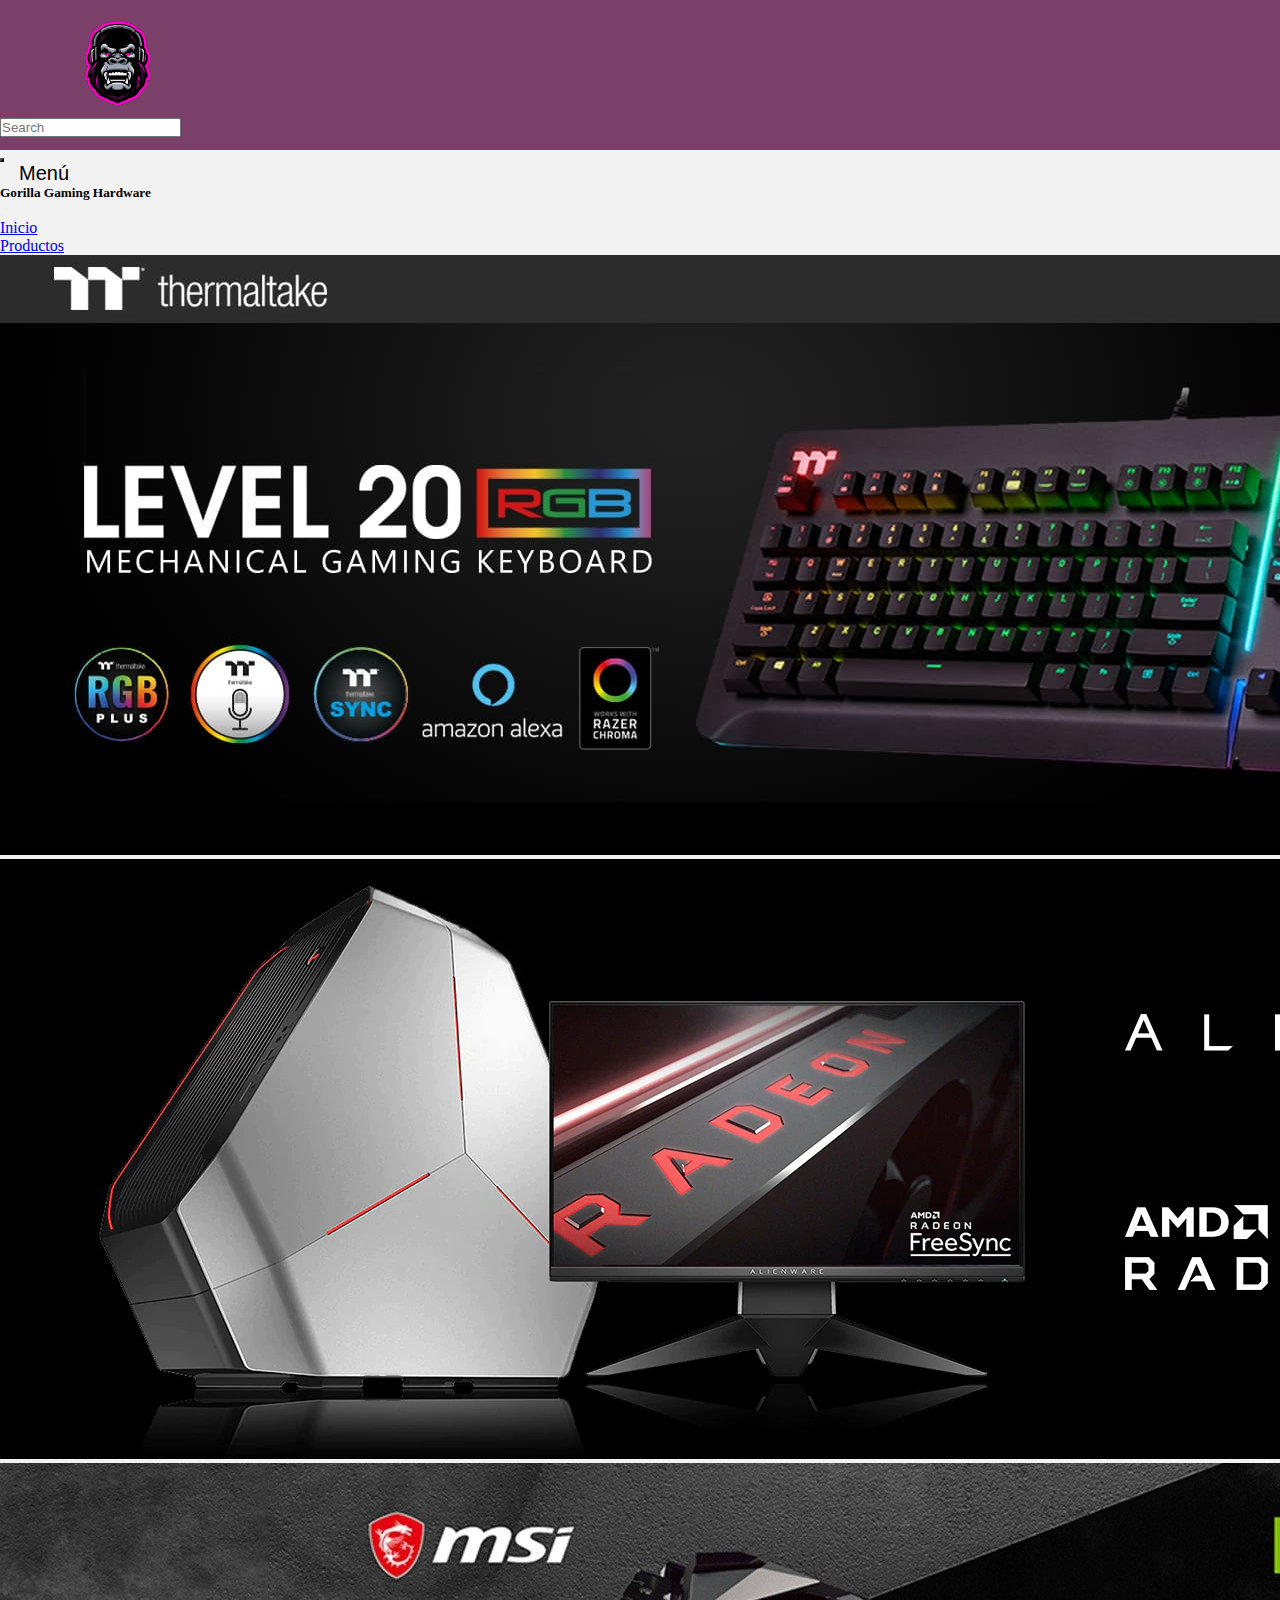
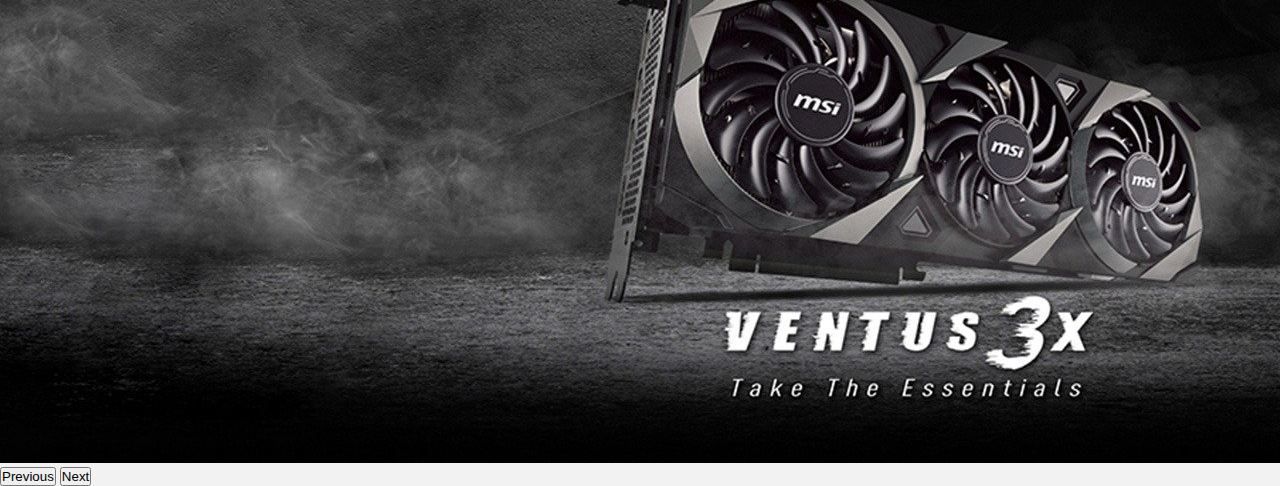
<file: index.html>
<!DOCTYPE html>
<html lang="en">

<head>
  <meta charset="UTF-8">
  <meta http-equiv="X-UA-Compatible" content="IE=edge">
  <meta name="viewport" content="width=device-width, initial-scale=1.0">
  <title>Gorilla Gaming Hardware</title>
  <!--BOOTSTRAP-->
  <link href="https://cdn.jsdelivr.net/npm/bootstrap@5.2.0-beta1/dist/css/bootstrap.min.css" rel="stylesheet"
    integrity="sha384-0evHe/X+R7YkIZDRvuzKMRqM+OrBnVFBL6DOitfPri4tjfHxaWutUpFmBp4vmVor" crossorigin="anonymous">
  <script src="https://cdn.jsdelivr.net/npm/bootstrap@5.2.0-beta1/dist/js/bootstrap.bundle.min.js"
    integrity="sha384-pprn3073KE6tl6bjs2QrFaJGz5/SUsLqktiwsUTF55Jfv3qYSDhgCecCxMW52nD2" crossorigin="anonymous">
  </script>
  <link rel="stylesheet" href="https://cdnjs.cloudflare.com/ajax/libs/font-awesome/5.15.1/css/all.min.css">
  <!--CSS-->
  <link rel="stylesheet" href="./css/style.css">
</head>

<body>
  <!--NAVBAR-->
  <header class="header">
    <div class="container-fluid">
      <div class="row align-items-center header-container">
        <div class="col-4 col-md-4">
          <a href="index.html">
            <img class="logo" src="./imagenes/gorilla-sin.png" alt="Puma Gaming Hardware" />
          </a>
        </div>
        <div class="col-12 col-md-8">
          <div class="row search-cart-container">
            <div class="col-10 col-md-8">
              <input class="form-control w-100" type="search" placeholder="Search" aria-label="Search">
            </div>
          </div>
        </div>
      </div>
    </div>
    


  </header>
  <nav class="navbar bg-light">
    <div class="container-fluid">
      <div class="botonCategoria">
        <button class="navbar-toggler" type="button" data-bs-toggle="offcanvas" data-bs-target="#offcanvasNavbar"
          aria-controls="offcanvasNavbar">
          <span class="navbar-toggler-icon"></span>
        </button>
        <p>Menú</p>
      </div>
      <div class="offcanvas offcanvas-start" tabindex="-1" id="offcanvasNavbar" aria-labelledby="offcanvasNavbarLabel">
        <div class="offcanvas-header">
          <h5 class="offcanvas-title" id="offcanvasNavbarLabel">Gorilla Gaming Hardware</h5>
          <button type="button" class="btn-close" data-bs-dismiss="offcanvas" aria-label="Close"></button>
        </div>
        <div class="offcanvas-body">
          <ul class="navbar-nav justify-content-end flex-grow-1 pe-3">
            <li class="nav-item">
              <a class="nav-link active" aria-current="page" href="index.html">Inicio</a>
            </li>
            <li class="nav-item">
              <a class="nav-link" href="productos.html" onclick="getHardware()">Productos</a>
            </li>
          </ul>
        </div>
      </div>
    </div>
  </nav>

  <main class="main">

    <div id="carouselExampleControls" class="carousel slide" data-bs-ride="carousel">
      <div class="carousel-inner">
        <div class="carousel-item active">
          <img src=" ./imagenes/Thermaltake-Gaming-Hits-the-Market-with-Level-20-RGB-Razer-Green-Gaming-Keyboard_2.jpg"
            class="d-block w-100" alt="...">
        </div>
        <div class="carousel-item">
          <img src="./imagenes/190200-area51-desktop-1920x600.webp" class="d-block w-100" alt="...">
        </div>
        <div class="carousel-item">
          <img src="./imagenes/7381f0b0ba0bb5300cdc20fbf6afd0a4b402fdb32fb8847e819d088bfa39c42678054.jpeg"
            class="d-block w-100" alt="...">
        </div>
      </div>
      <button class="carousel-control-prev" type="button" data-bs-target="#carouselExampleControls"
        data-bs-slide="prev">
        <span class="carousel-control-prev-icon" aria-hidden="true"></span>
        <span class="visually-hidden">Previous</span>
      </button>
      <button class="carousel-control-next" type="button" data-bs-target="#carouselExampleControls"
        data-bs-slide="next">
        <span class="carousel-control-next-icon" aria-hidden="true"></span>
        <span class="visually-hidden">Next</span>
      </button>
    </div>

  </main>
  <footer>
    <div></div>

  </footer>
  <script src="./js/main.js"></script>

</body>

</html>
</file>
<file: css/style.css>
* {
  margin: 0px;
  padding: 0px;
  box-sizing: border-box;
}
body {
  background: #f2f2f2;
}
.section-title {
  color: #1b1b1b;
  font-size: 2.5rem;
  margin: 16px 0;
}
.single-product {
  background: #fff;
  border: 1px solid #727272;
  box-shadow: 0 1px 1px 0 rgba(0,0,0,0.3);
  border-radius: 8px;
  padding: 2% 5%;
}
.single-product_image {
  max-width: 100%;
  width: 200px;
  height: 200px;
}
.single-product_title {
  font-size: 1.5rem;
}
.single-product_category {
  font-size: 1.2rem;
  font-weight: 500;
  color: #323232;
  margin: 16px 0 8px 0;
}

.single-product_btn {
  display: flex;
  flex-wrap: wrap;
  justify-content: center;
  align-items: center;
  min-width: 150px;
  max-width: 150px;
  background: #7A4069;
  border-radius: 8px;
  color: #fff;
  font-weight: 600;
  text-align: left;
  font-size: 1.1rem;
  padding: 8px 16px;
  cursor: pointer;
  transition: background 0.5s ease-in-out;
}
.single-product_btn:hover{
  background: rgb(165, 85, 141)

}

.price-container {
  border-radius: 16px;
  color: #1b1b1b;
  font-weight: 600;
  font-size: 1.15rem;
}
.stock-container{
  color: #3b3b3b;
  font-weight: 600;
  font-size: 1.15rem;
}
.button-cart-container{
  width: 100px;
}
.cart_button{
  width: 100%;
  background-color: black;
}
.boton-eliminar{
  padding: 10px;
  margin: 10px;
}
.container-quantity button{
  padding: 5px;
}

.loader {
  width: 100%;
  height: 50vh;
  justify-content: center;
  align-items: center;
}
.loader h5 {
  font-size: 4rem;
  text-align: center;
}
@media screen and (max-width: 768px){
  .header-container, .search-cart-container {
    justify-content: center !important;
    align-content: center !important;
  }
  
}

/*ESTILOS DEL HEADER*/
.header {
  background-color: #7A4069;
  width: 100%;
  margin: 0px;
  height: 150px;
  display: flex;
  align-items: center;
}
.logo {
  width: 250px;
  height: 100px;
}

/*NAVBAR*/

.navbar {
  padding: 0px;
}

.navbar-toggler {
  background-color: #7A4069;
}
.navbar-toggler-icon {
  background-color: #7A4069;
}

.carousel {
  width: 100%;
}

.botonCategoria {
  display: flex;
  font-size: 20px;
  align-items: flex-start;
  font-family: 'Oxygen', sans-serif;
  padding-top: 8px;
}

.botonCategoria p {
  padding-left: 15px;
  padding-top: 4px;
}
</file>
